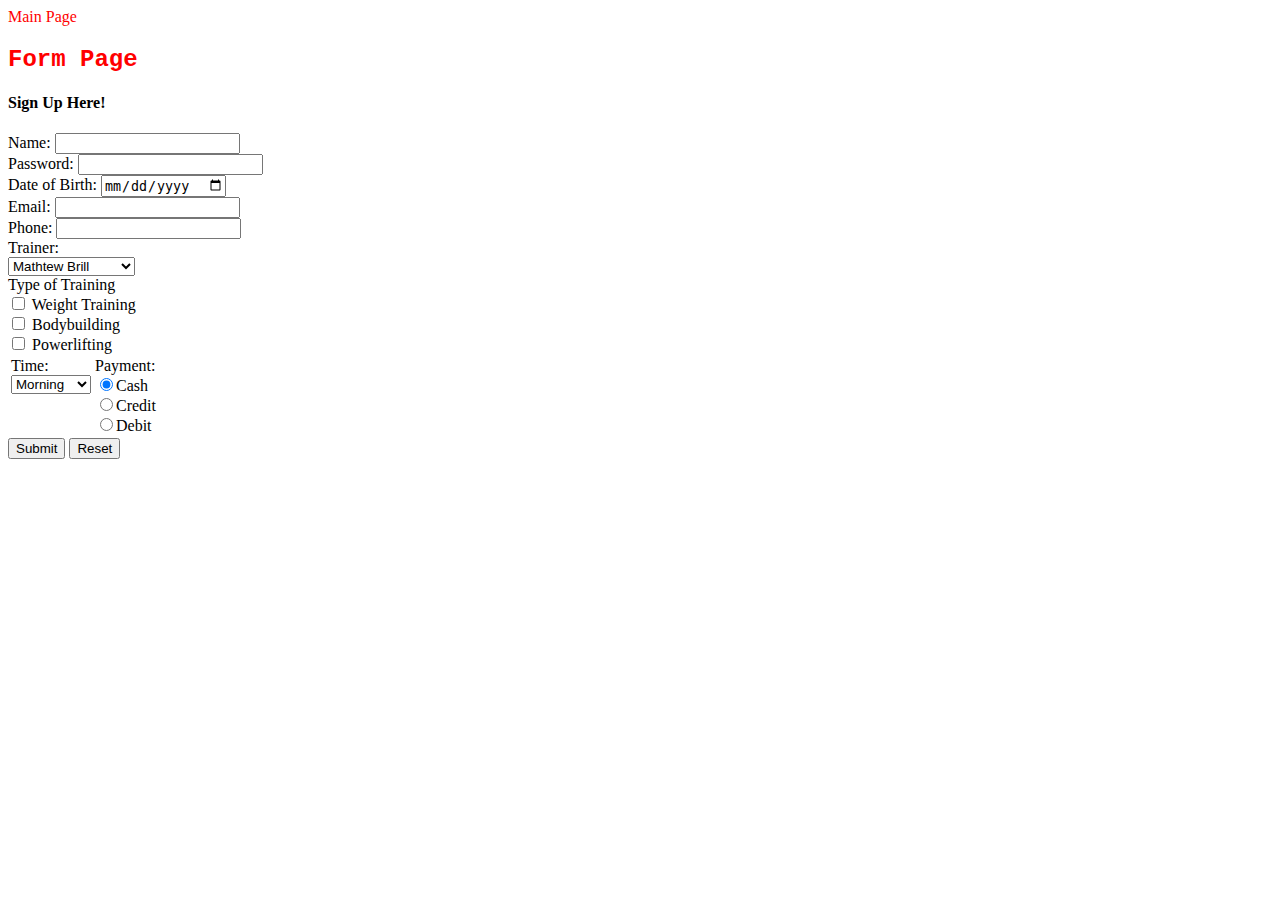
<file: form.html>
<html lang="en"><head>
    <meta charset="UTF-8">
    <meta http-equiv="X-UA-Compatible" content="IE=edge">
    <meta name="viewport" content="width=device-width, initial-scale=1.0">
    <title>Sign Up!</title>
    <link rel="stylesheet" href="style.css">
  </head>
  <body>
    <a href="index.html">Main Page</a>
    <h2>Form Page</h2>
    <h4>Sign Up Here!</h4>
    <form>
      Name: <input type="text" name="name" required=""><br>
      Password: <input type="password" name="pwd"><br>
      Date of Birth: <input type="date" name="dob"> <br>
      Email: <input type="email" name="email"> <br>
      Phone: <input type="phone" name="phone"> <br>
      <td valign="top">
        Trainer:<br>
        <select name="Trainer">
          <option value="Mathtew Brill">Mathtew Brill</option>
          <option value="Kyle Jeter">Kyle Jeter</option>
          <option value="Adrian Sanchez">Adrian Sanchez</option>
          <option value="Gloria Hernandez">Gloria Hernandez</option>
          <option value="Gazel Rueda">Gazel Rueda</option>
          <option value="Christian Uy">Christian Uy</option>
        </select>
        <br>
        Type of Training<br>
        <input type="checkbox" id="training1" name="training1" value="Weight Training">
        <label for="training1"> Weight Training</label><br>
        <input type="checkbox" id="training2" name="training2" value="Bodybuilding">
        <label for="training2"> Bodybuilding</label><br>
        <input type="checkbox" id="training3" name="training3" value="Powerlifting">
        <label for="training3"> Powerlifting</label><br>
      </td>
      <table>
        <tbody><tr>
          <td valign="top">
            Time:<br>
            <select name="food">
              <option value="Morning">Morning</option>
              <option value="Afternoon">Afternoon</option>
              <option value="Evening">Evening</option>
            </select>
          </td>
          <td>
            Payment:<br>
              <input type="radio" name="pmt" value="cash" checked="">Cash<br>
              <input type="radio" name="pmt" value="credit">Credit<br>
              <input type="radio" name="pmt" value="debit">Debit
          </td>
          <td valign="top">
          </td>          
        </tr>
      </tbody></table>
      <input type="submit" value="Submit">   <input type="reset">
    </form>
</file>
<file: style.css>
p {
    font-family: 'Calibri';}
  
h1, h2, h3 {
    font-family: 'Courier New';
    color: red;}
  
body {
    font-family: 'Calibri';}
  
a:link {color: red;text-decoration: none;}
a:visited {color: green;}
a:hover {color: red;text-decoration: underline;}
a:active {color: green;}
</file>
